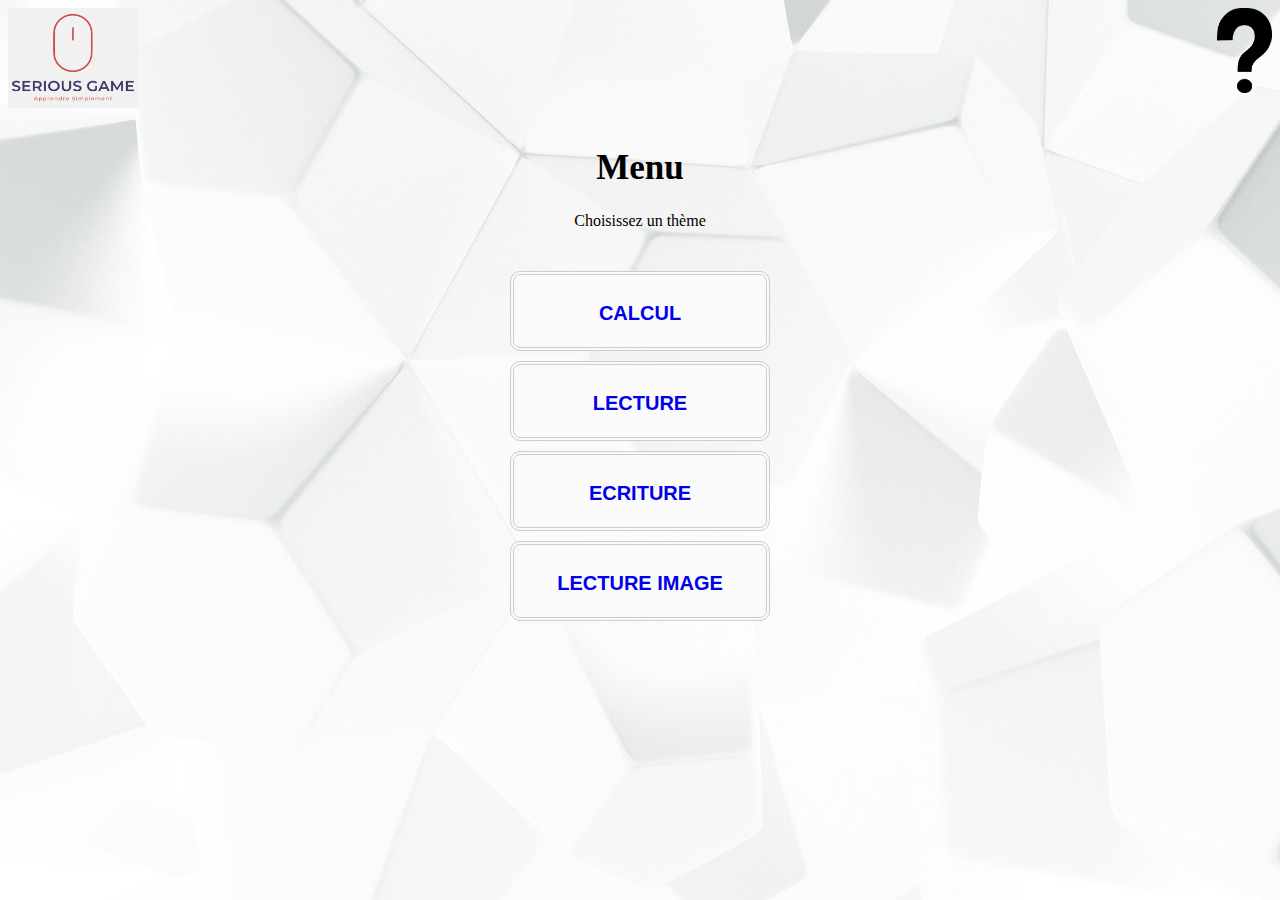
<file: index.html>
<!--TODO:modif adapter selon jeu
         envoie de diff sur page de jeu
         Ajout d'un parcours
         Faire un CSS propre
         faire un profil user gardant le score-->
<!DOCTYPE html>
<html lang="fr">
    <head>
        <title>Serious Game GR6</title>
        <meta charset="utf-8"/>
        <link rel="stylesheet" href="style.css">
        <img width="130" height="100" src="logo.PNG" alt="Paris" class="center">
        <a href="explicationSG.html">
            <img align="right" id="explication" src="interrogation.png"  alt="explication Serious Game"  />
        </a>
    </head>

    <body background="background.jpg">
    <div id="theme">
        <h1> Menu</h1>
        <center><a>Choisissez un thème</a></center>
        <br>
        </br>
        <center>
            <button >
            <a  href=# id="CALCUL"  onClick="save_CALCUL()"><span >CALCUL</span></a> </button>

        </center>

        <center>
            <button >
            <a href=# id="LECTURE"  onClick="save_LECTURE()"><span >LECTURE</span></a>
            </button>
        </center>

        <center>
            <button >
            <a href=# id="ECRITURE"  onClick="save_ECRITURE()"><span >ECRITURE</span></a>
            </button>
        </center>

        <center>
            <button >
            <a href=# id="LECTURE_IMAGE"  onClick="save_LECT_IMG()"><span >LECTURE IMAGE</span></a>
            </button>
        </center>

    </div>
    <div id="difficulte">
        <h1> Menu</h1>
        <center><a>Choisissez une difficulte</a></center>
        <br>
        </br>
        <center>
            <button >
                <a  href=# id="Facile"  onClick="save_Facile()"><span >FACILE</span></a> </button>

        </center>

        <center>
            <button >
                <a href=# id="Normal"  onClick="save_Normal()"><span >NORMAL</span></a>
            </button>
        </center>

        <center>
            <button >
                <a href=# id="Difficile"  onClick="save_Difficile()"><span >DIFFICILE</span></a>
            </button>
        </center>
        <center>
            <button id="btnRetour">
                <a href=# id="retour"  onClick="retour()"><span >RETOUR</span></a>
            </button>
        </center>

    </div>


        <script>
            var donne;
            var diff;

            function retour() {
                document.getElementById('theme').style.display = 'block';
                document.getElementById('difficulte').style.display = 'none';
            }
            function save_CALCUL() {
                donne = document.getElementById('CALCUL').innerText;
                document.getElementById('theme').style.display = 'none';
                document.getElementById('difficulte').style.display = 'block';
                console.log(donne);
            }
            function save_LECTURE() {
                donne = document.getElementById('LECTURE').innerText;
                document.getElementById('theme').style.display = 'none';
                document.getElementById('difficulte').style.display = 'block';
                console.log(donne);
            }
            function save_ECRITURE() {
                donne = document.getElementById('ECRITURE').innerText;
                document.getElementById('theme').style.display = 'none';
                document.getElementById('difficulte').style.display = 'block';
                console.log(donne);
            }
            function save_LECT_IMG(){
                donne = document.getElementById('LECTURE_IMAGE').innerText;
                console.log(donne);
                location.href = "lectureImage.html";
            }
            function save_Facile() {
                diff = document.getElementById('Facile').innerText;
                if( donne == "CALCUL"){
                    location.href = "calcul.html";
                }
                if( donne == "LECTURE"){
                    location.href = "lectureFacile.html";
                }
                if( donne == "ECRITURE"){
                    location.href = "ecriture.html";
                }
                console.log(diff);
            }
            function save_Normal() {
                diff = document.getElementById('Normal').innerText;
                if( donne == "CALCUL"){
                    location.href = "calculMoyen.html";
                }
                if( donne == "LECTURE"){
                    location.href = "lectureMoyen.html";
                }
                if( donne == "ECRITURE"){
                    location.href = "ecritureNormale.html";
                }
                console.log(diff);

            } function save_Difficile() {
                diff = document.getElementById('Difficile').innerText;
                console.log(diff);
                if( donne == "CALCUL"){
                    location.href = "calculDifficile.html";
                }
                if( donne == "LECTURE"){
                    location.href = "lectureMoyen.html";
                }
                if( donne == "ECRITURE"){
                    location.href = "ecritureDifficile.html";
                }
            }
        </script>
    </body>
</html>
</file>
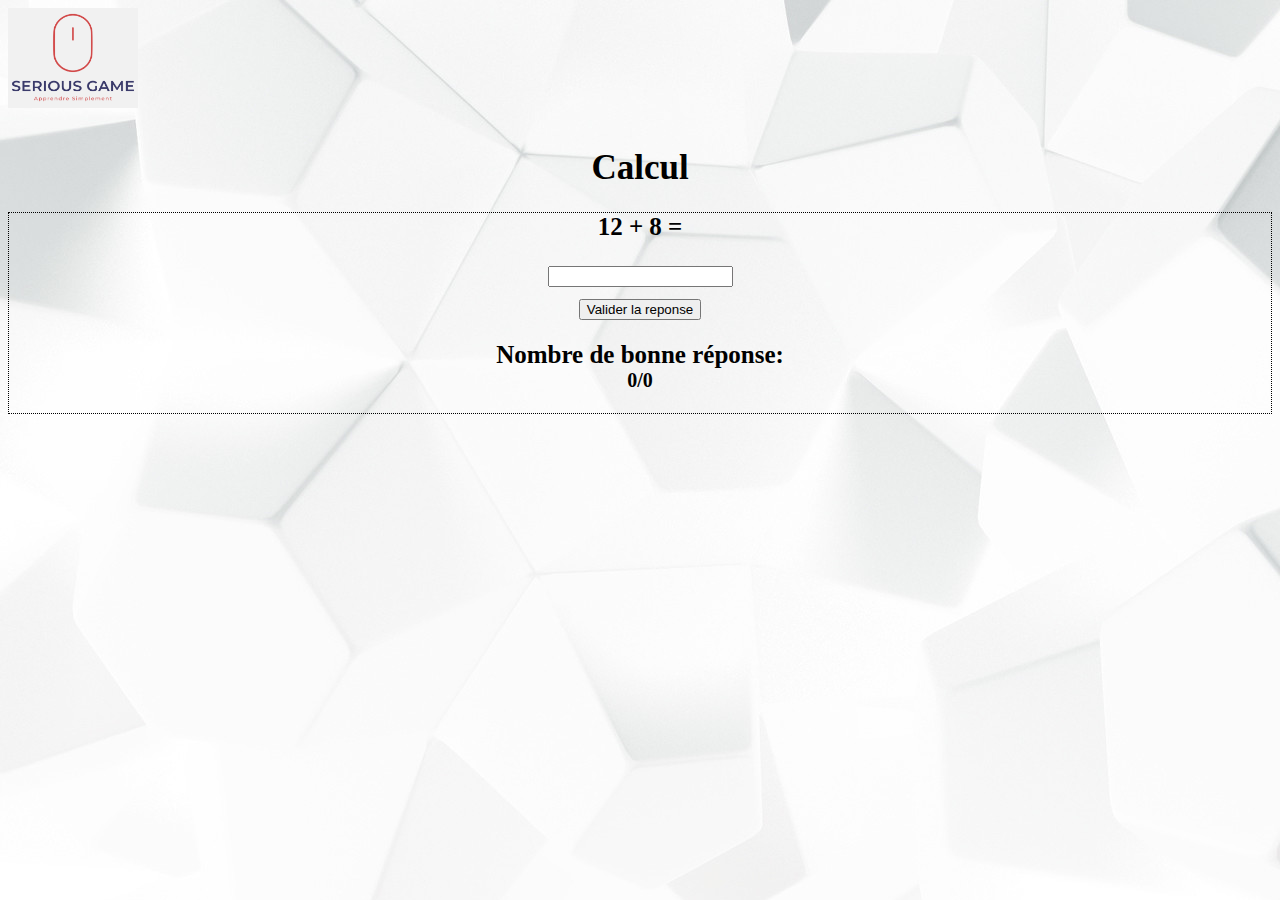
<file: calcul.html>
<!DOCTYPE html>
<html lang="fr">
    <head>
        <title>Serious Game GR6</title>
        <meta charset="utf-8"/>
        <link rel="stylesheet" href="style.css">
        <script type="text/javascript" src="calculFacile.js"></script>
        <script type="text/javascript" src="function.js"></script>
        <a href="index.html">
            <img width="130" height="100" src="logo.PNG" alt="Paris" class="center">
        </a>
        <h1>Calcul</h1>
    </head>

    <body background="background.jpg">
        <div class="contener">

            <div class="question" id="question">
                <script>printQuestion("Facile")</script>
            </div>

            <div class="reponse">
                <label for="reponseInput"></label>
                <input type="text" id="reponseInput" name="name" onkeypress="return onlyNumberKey(event)">
            </div>


            <div class="valider">
                <input type="submit" id="validerInput" value="Valider la reponse" onclick="update('Facile')">
            </div>


            <div id="printRes"></div>


            <div id="compteur">
                <h2>Nombre de bonne réponse:
                    <!--               <cpt> correspond a l'affichage de valeur du compteur-->
                    <span id="cpt"></span>
                    <!--               <res> correspond a l'affichage de la réponse si elle était fausse-->
                    <span id="res"></span>
                    <!--                Actualisation de l'affichage du score-->
                    <script type="text/javascript">printScore()</script>
                </h2>
            </div>
        </div>
    </body>
</html>
</file>
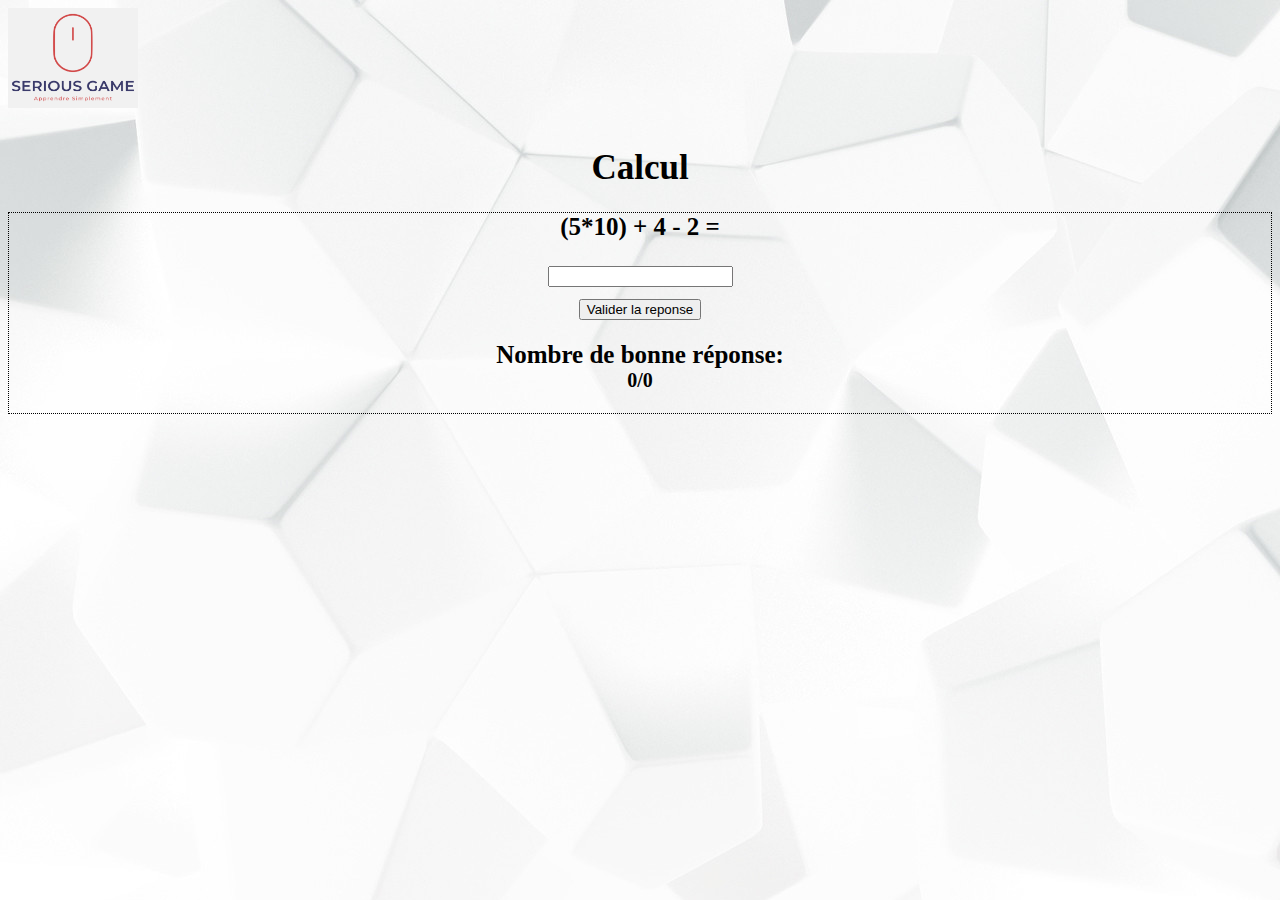
<file: calculDifficile.html>
<!DOCTYPE html>
<html lang="fr">
<head>
    <title>Serious Game GR6</title>
    <meta charset="utf-8"/>
    <link rel="stylesheet" href="style.css">
    <script type="text/javascript" src="calculDifficile.js"></script>
    <script type="text/javascript" src="function.js"></script>
    <a href="index.html">
        <img width="130" height="100" src="logo.PNG" alt="Paris" class="center">
    </a>
    <h1>Calcul</h1>
</head>

<body background="background.jpg">
<div class="contener">

    <div class="question" id="question">
        <script>printQuestion("Difficile")</script>
    </div>

    <div class="reponse">
        <label for="reponseInput"></label>
        <input type="text" id="reponseInput" name="name" onkeypress="return onlyNumberKey(event)">
    </div>


    <div class="valider">
        <input type="submit" id="validerInput" value="Valider la reponse" onclick="update('Difficile')">
    </div>


    <div id="printRes"></div>


    <div id="compteur">
        <h2>Nombre de bonne réponse:
            <!--               <cpt> correspond a l'affichage de valeur du compteur-->
            <span id="cpt"></span>
            <!--               <res> correspond a l'affichage de la réponse si elle était fausse-->
            <span id="res"></span>
            <!--                Actualisation de l'affichage du score-->
            <script type="text/javascript">printScore()</script>
        </h2>
    </div>
</div>
</body>
</html>
</file>
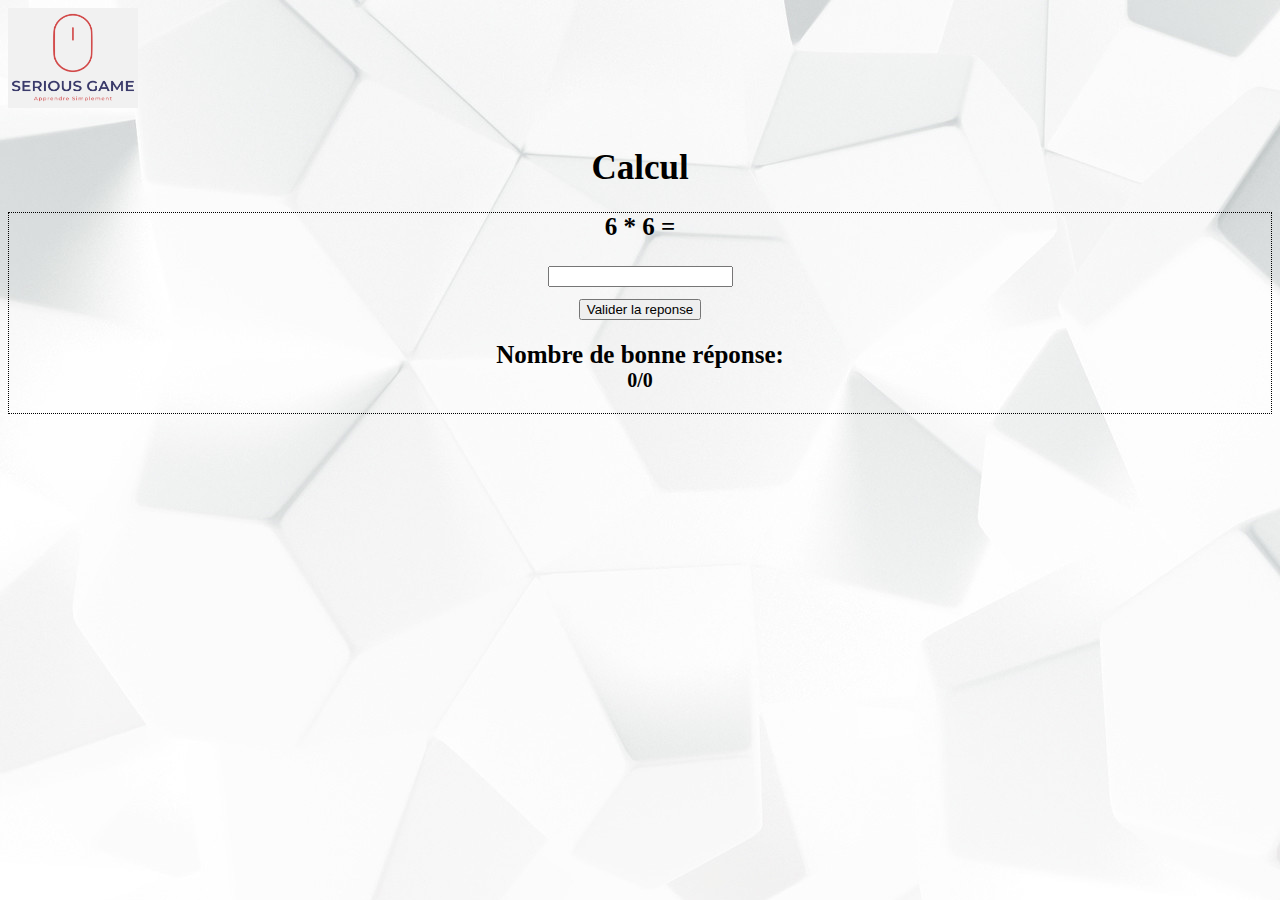
<file: calculMoyen.html>
<!DOCTYPE html>
<html lang="fr">
<head>
    <title>Serious Game GR6</title>
    <meta charset="utf-8"/>
    <link rel="stylesheet" href="style.css">
    <script type="text/javascript" src="calculMoyen.js"></script>
    <script type="text/javascript" src="function.js"></script>
    <a href="index.html">
        <img width="130" height="100" src="logo.PNG" alt="Paris" class="center">
    </a>
    <h1>Calcul</h1>
</head>

<body background="background.jpg">
<div class="contener">

    <div class="question" id="question">
        <script>printQuestion("Normal")</script>
    </div>

    <div class="reponse">
        <label for="reponseInput"></label>
        <input type="text" id="reponseInput" name="name" onkeypress="return onlyNumberKey(event)">
    </div>


    <div class="valider">
        <input type="submit" id="validerInput" value="Valider la reponse" onclick="update('Normal')">
    </div>


    <div id="printRes"></div>


    <div id="compteur">
        <h2>Nombre de bonne réponse:
            <!--               <cpt> correspond a l'affichage de valeur du compteur-->
            <span id="cpt"></span>
            <!--               <res> correspond a l'affichage de la réponse si elle était fausse-->
            <span id="res"></span>
            <!--                Actualisation de l'affichage du score-->
            <script type="text/javascript">printScore()</script>
        </h2>
    </div>
</div>
</body>
</html>
</file>
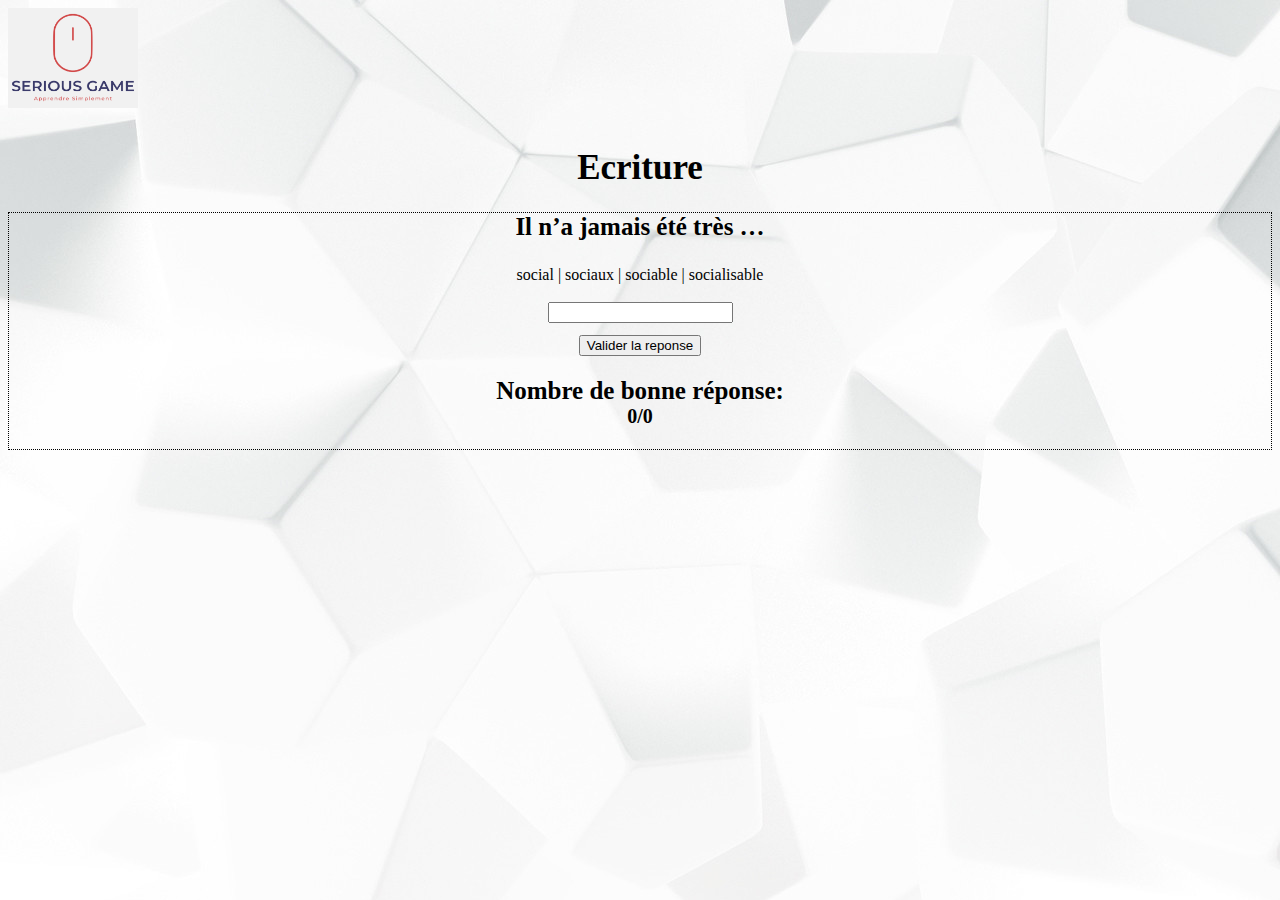
<file: ecriture.html>
<!DOCTYPE html>
<html lang="fr">
    <head>
        <title>Serious Game GR6</title>
        <meta charset="utf-8"/>
        <link rel="stylesheet" href="style.css">
        <script type="text/javascript" src="ecritureFacile.js"></script>
        <script type="text/javascript" src="function.js"></script>
        <a href="index.html">
            <img width="130" height="100" src="logo.PNG" alt="Paris" class="center">
        </a>
        <h1>Ecriture</h1>
    </head>

    <body background="background.jpg">
        <div class="contener">
            <div class="question" id="question">
                <script>printQuestion("Facile")</script>
            </div>

            <div class="possibilite" id="possibilite">
                <script>printaideEcriture("Facile")</script>
            </div>
            <br>
            <div class="reponse">
                <label for="reponseInput"></label>
                <input type="text" id="reponseInput" name="name">
            </div>


            <div class="valider">
                <input type="submit" id="validerInput" value="Valider la reponse" onclick="updateEcriture('Facile')">
            </div>


            <div id="printRes"></div>


            <div id="compteur">
                <h2>Nombre de bonne réponse:
                    <!--               <cpt> correspond a l'affichage de valeur du compteur-->
                    <span id="cpt"></span>
                    <!--               <res> correspond a l'affichage de la réponse si elle était fausse-->
                    <span id="res"></span>
                    <!--                Actualisation de l'affichage du score-->
                    <script type="text/javascript">printScore()</script>
                    </h2>
            </div>
        </div>
    </body>
</html>
</file>
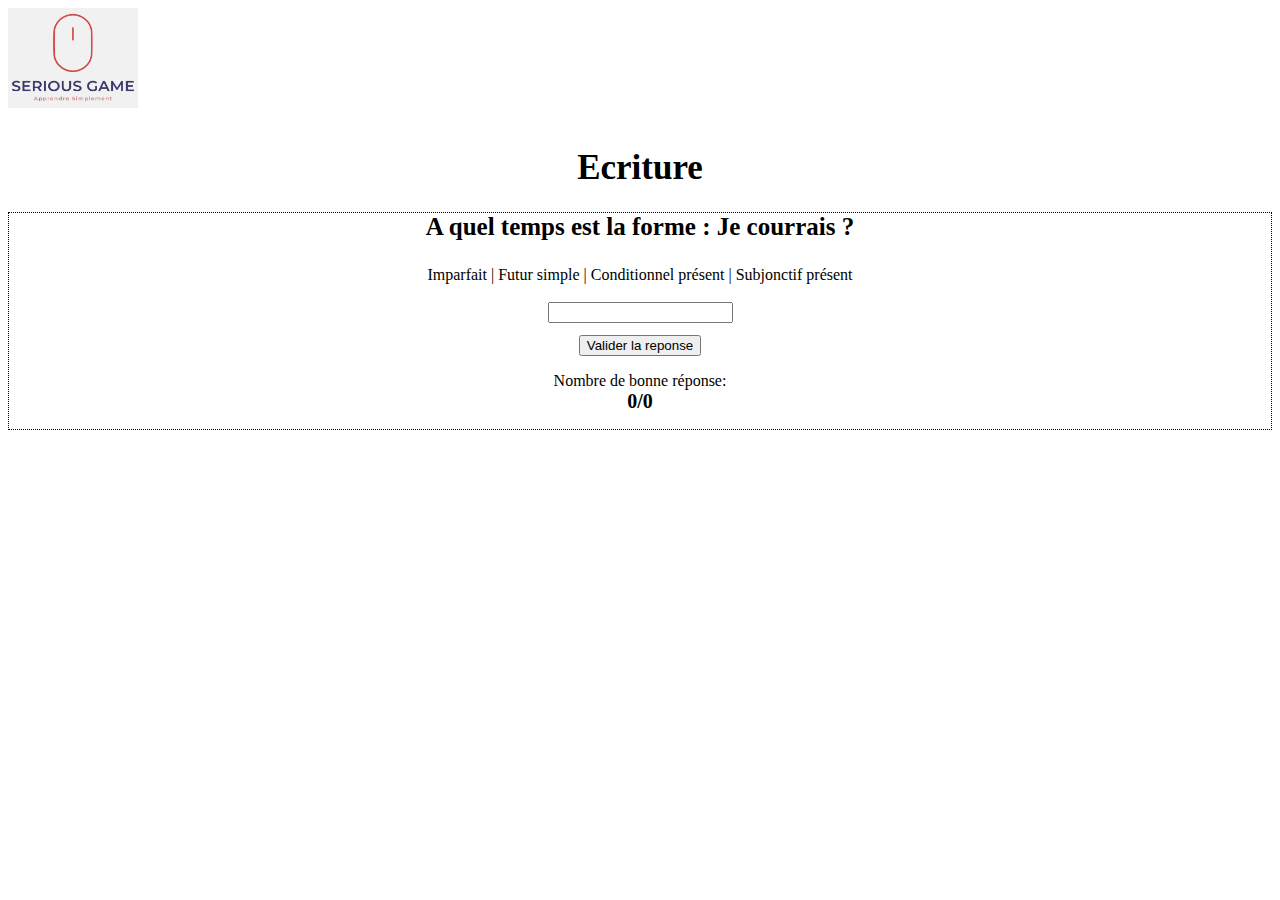
<file: ecritureDifficile.html>
<!DOCTYPE html>
<html lang="fr">
<head>
    <title>Serious Game GR6</title>
    <meta charset="utf-8"/>
    <link rel="stylesheet" href="style.css">
    <script type="text/javascript" src="ecritureFacile.js"></script>
    <script type="text/javascript" src="function.js"></script>
    <a href="index.html">
        <img width="130" height="100" src="logo.PNG" alt="Paris" class="center">
    </a>
    <h1>Ecriture</h1>
</head>

<body>
<div class="contener">
    <div class="question" id="question">
        <script>printQuestion("Difficile")</script>
    </div>

    <div class="possibilite" id="possibilite">
        <script>printaideEcriture("Difficile")</script>
    </div>
    <br>
    <div class="reponse">
        <label for="reponseInput"></label>
        <input type="text" id="reponseInput" name="name">
    </div>


    <div class="valider">
        <input type="submit" id="validerInput" value="Valider la reponse" onclick="updateEcriture('Difficile')">
    </div>


    <div id="printRes"></div>


    <div id="compteur">
        <p>Nombre de bonne réponse:
            <!--               <cpt> correspond a l'affichage de valeur du compteur-->
            <span id="cpt"></span>
            <!--               <res> correspond a l'affichage de la réponse si elle était fausse-->
            <span id="res"></span>
            <!--                Actualisation de l'affichage du score-->
            <script type="text/javascript">printScore()</script>
        </p>
    </div>
</div>
</body>
</html>
</file>
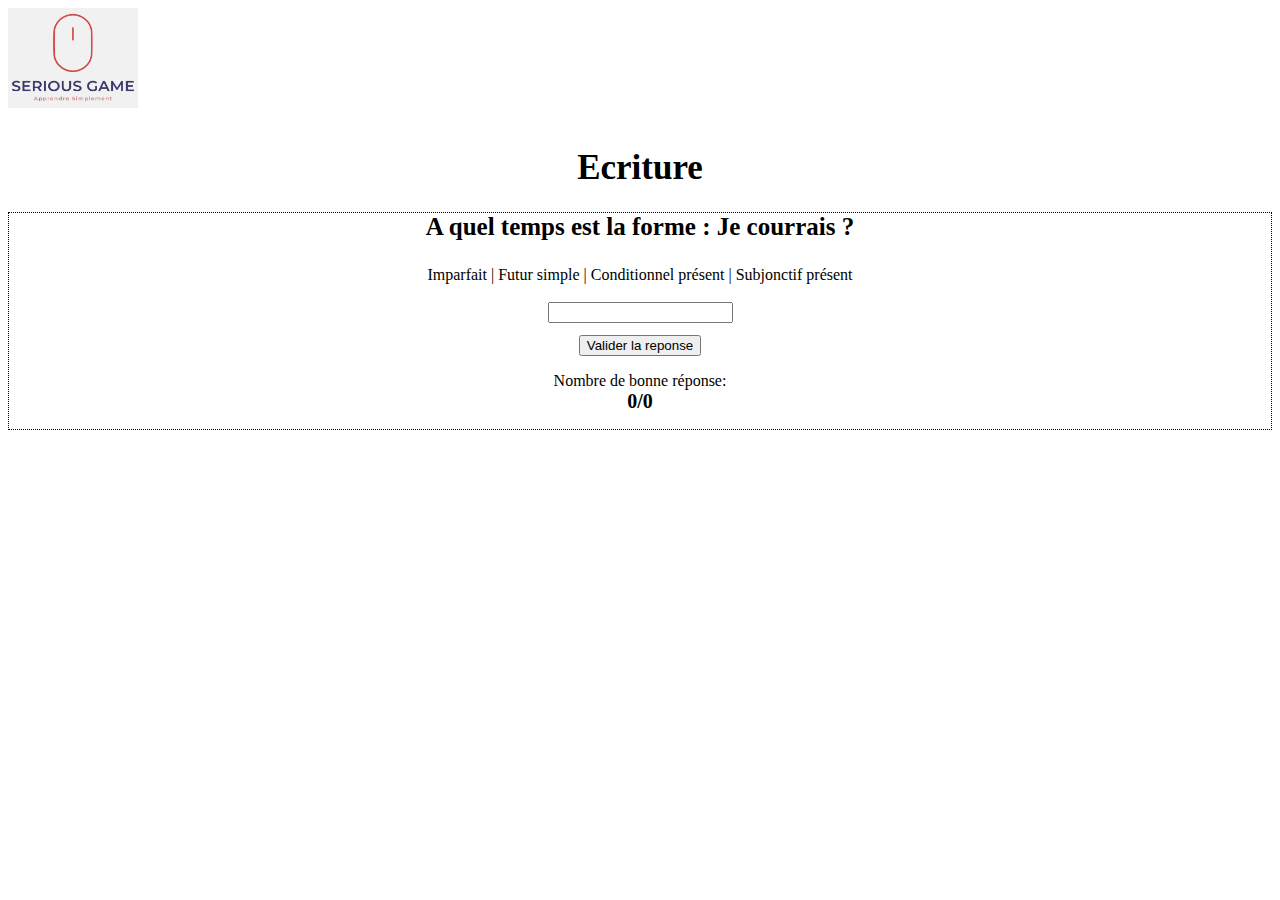
<file: ecritureNormale.html>
<!DOCTYPE html>
<html lang="fr">
<head>
    <title>Serious Game GR6</title>
    <meta charset="utf-8"/>
    <link rel="stylesheet" href="style.css">
    <script type="text/javascript" src="ecritureFacile.js"></script>
    <script type="text/javascript" src="function.js"></script>
    <a href="index.html">
        <img width="130" height="100" src="logo.PNG" alt="Paris" class="center">
    </a>
    <h1>Ecriture</h1>
</head>

<body>
<div class="contener">
    <div class="question" id="question">
        <script>printQuestion("Moyen")</script>
    </div>

    <div class="possibilite" id="possibilite">
        <script>printaideEcriture("Moyen")</script>
    </div>
    <br>
    <div class="reponse">
        <label for="reponseInput"></label>
        <input type="text" id="reponseInput" name="name">
    </div>


    <div class="valider">
        <input type="submit" id="validerInput" value="Valider la reponse" onclick="updateEcriture('Moyen')">
    </div>


    <div id="printRes"></div>


    <div id="compteur">
        <p>Nombre de bonne réponse:
            <!--               <cpt> correspond a l'affichage de valeur du compteur-->
            <span id="cpt"></span>
            <!--               <res> correspond a l'affichage de la réponse si elle était fausse-->
            <span id="res"></span>
            <!--                Actualisation de l'affichage du score-->
            <script type="text/javascript">printScore()</script>
        </p>
    </div>
</div>
</body>
</html>
</file>
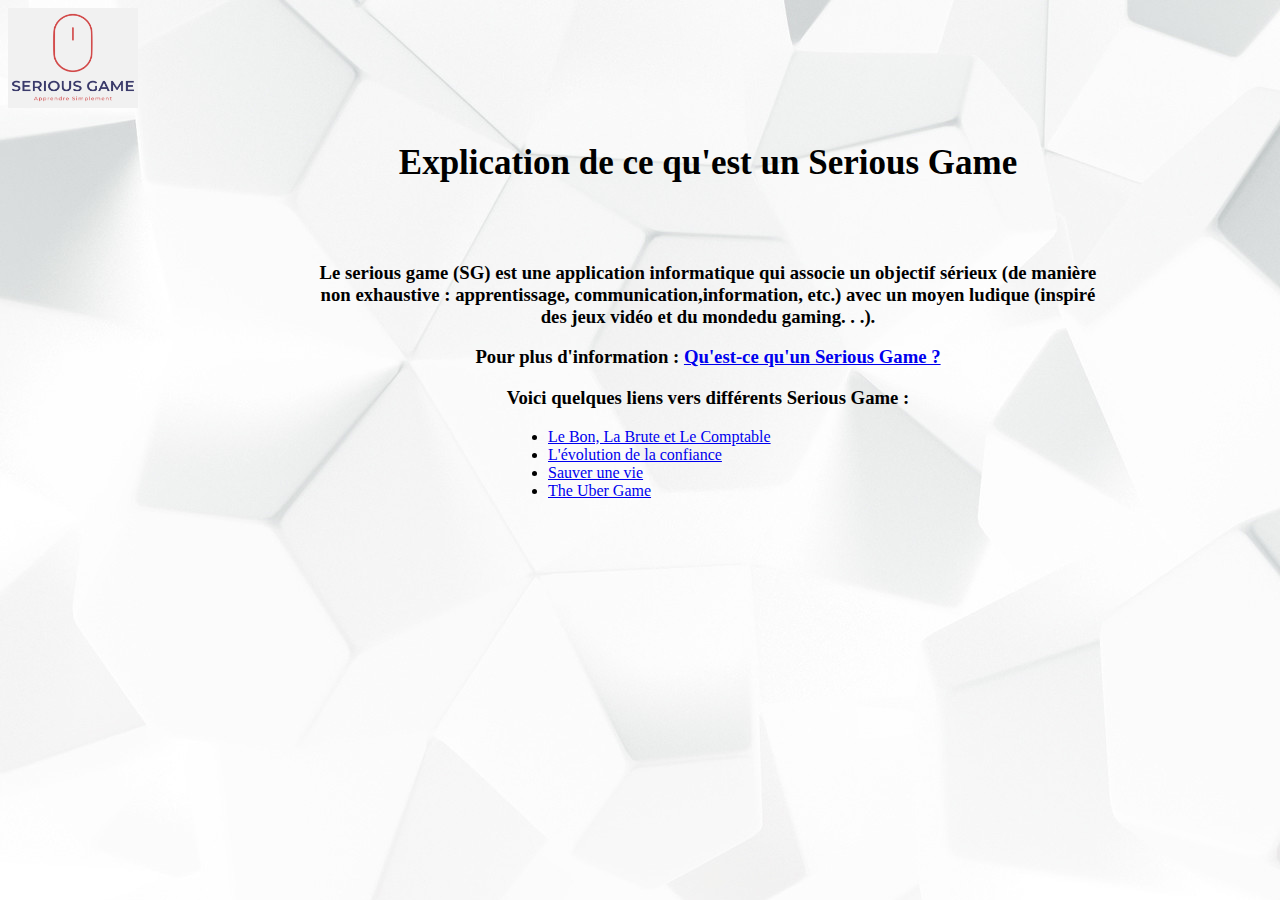
<file: explicationSG.html>
<!DOCTYPE html>
<html>
    <head>
        <meta http-equiv="Content-Type" content="text/html; charset=utf-8"/>
        <link rel="stylesheet" type="text/css" href="style.css" />
        <a href="index.html">
            <img width="130" height="100" src="logo.PNG" alt="Paris" class="center">
        </a>
        <title> Explication Serious Game </title>
    </head>
    <body background="background.jpg">
    <div id="sg">
        <center>
            <h1> Explication de ce qu'est un Serious Game</h1>
            <br><br/>
            <h3>Le serious game (SG) est une application informatique qui associe un objectif sérieux (de manière non exhaustive : apprentissage, communication,information, etc.) avec un moyen ludique (inspiré des jeux vidéo et du mondedu gaming. . .).</h3>
            <h3>Pour plus d'information : <a target="blank" href="https://fr.wikipedia.org/wiki/Jeu_s%C3%A9rieux">Qu'est-ce qu'un Serious Game ? </a></h3>
            <h3>Voici quelques liens vers différents Serious Game : </h3>
        </center>
   </div>
    <div id="liste">
        <ul>
            <li>
                <a target="blank" href="https://jplusplus.github.io/the-accountant/fr.html#/">Le Bon, La Brute et Le Comptable</a>
            </li>
            <li>
                <a target="blank" href="https://ayowel.github.io/trust/">L'évolution de la confiance </a>
            </li>
            <li>
                <a target="blank" href="https://sauveunevie.be/">Sauver une vie </a>
            </li>
            <li>
                <a target="blank" href="https://ig.ft.com/uber-game/">The Uber Game</a>
            </li>
        </ul>
    </div>

    </body>
</html>
</file>
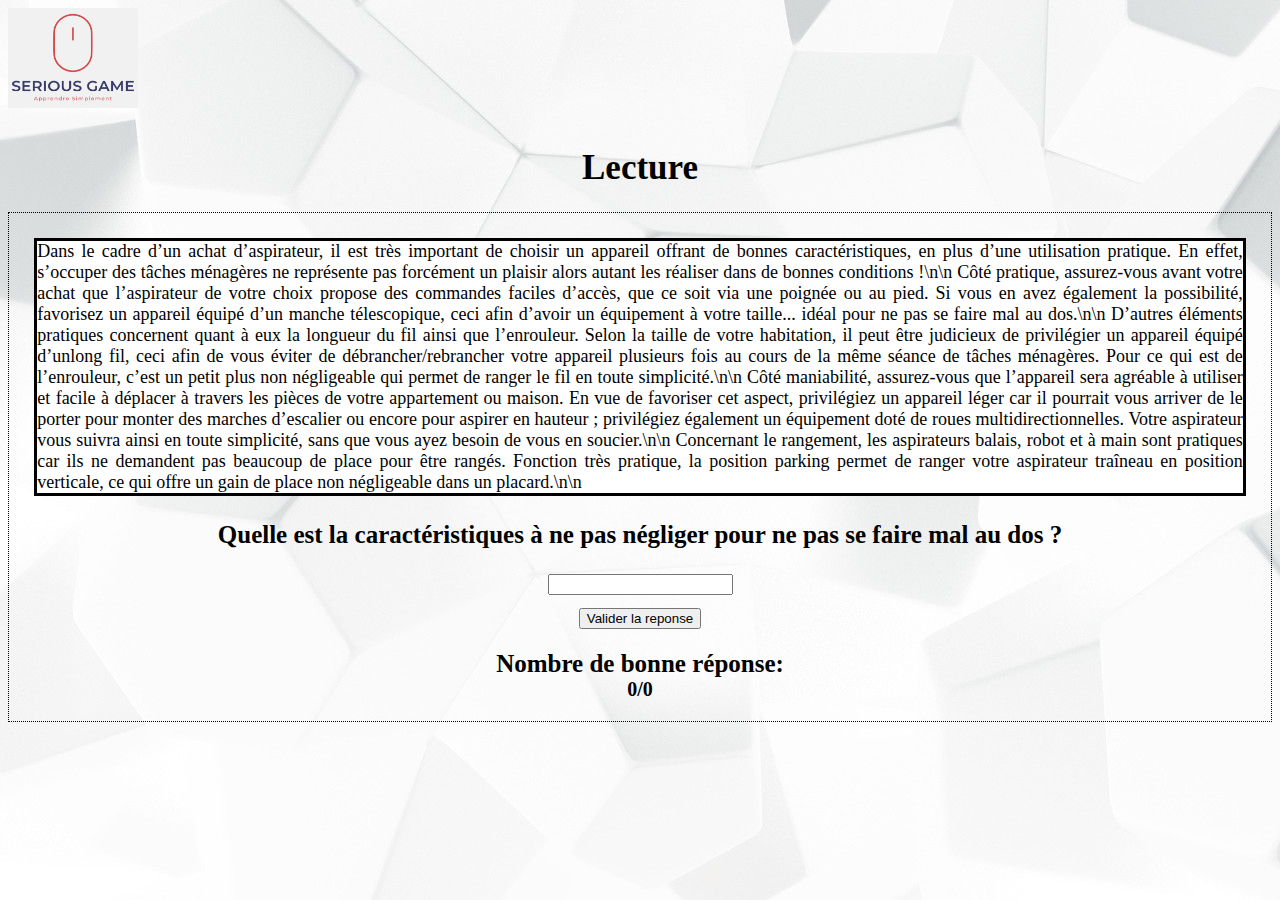
<file: lectureDifficile.html>
<!DOCTYPE html>
<html lang="fr">
<head>
    <title>Serious Game GR6</title>
    <meta charset="utf-8"/>
    <link rel="stylesheet" href="style.css">
    <script type="text/javascript" src="lectureDifficile.js"></script>
    <script type="text/javascript" src="function.js"></script>
    <a href="index.html">
        <img width="130" height="100" src="logo.PNG" alt="Paris" class="center">
    </a>
    <h1>Lecture</h1>
</head>

<body background="background.jpg">
<div class="contener">
    <div class="texte" id="texte">
        <script>printTexte("Difficile");</script>
    </div>

    <div class="question" id="question">
        <script>printQuestion("Difficile")</script>
    </div>

    <div class="reponse">
        <label for="reponseInput"></label>
        <input type="text" id="reponseInput" name="name">
    </div>


    <div class="valider">
        <input type="submit" id="validerInput" value="Valider la reponse" onclick="updateLecture('Difficile')">
    </div>


    <div id="printRes"></div>


    <div id="compteur">
        <h2>Nombre de bonne réponse:
            <!--               <cpt> correspond a l'affichage de valeur du compteur-->
            <span id="cpt"></span>
            <!--               <res> correspond a l'affichage de la réponse si elle était fausse-->
            <span id="res"></span>
            <!--                Actualisation de l'affichage du score-->
            <script type="text/javascript">printScore()</script>
        </h2>
    </div>
</div>
</body>
</html>
</file>
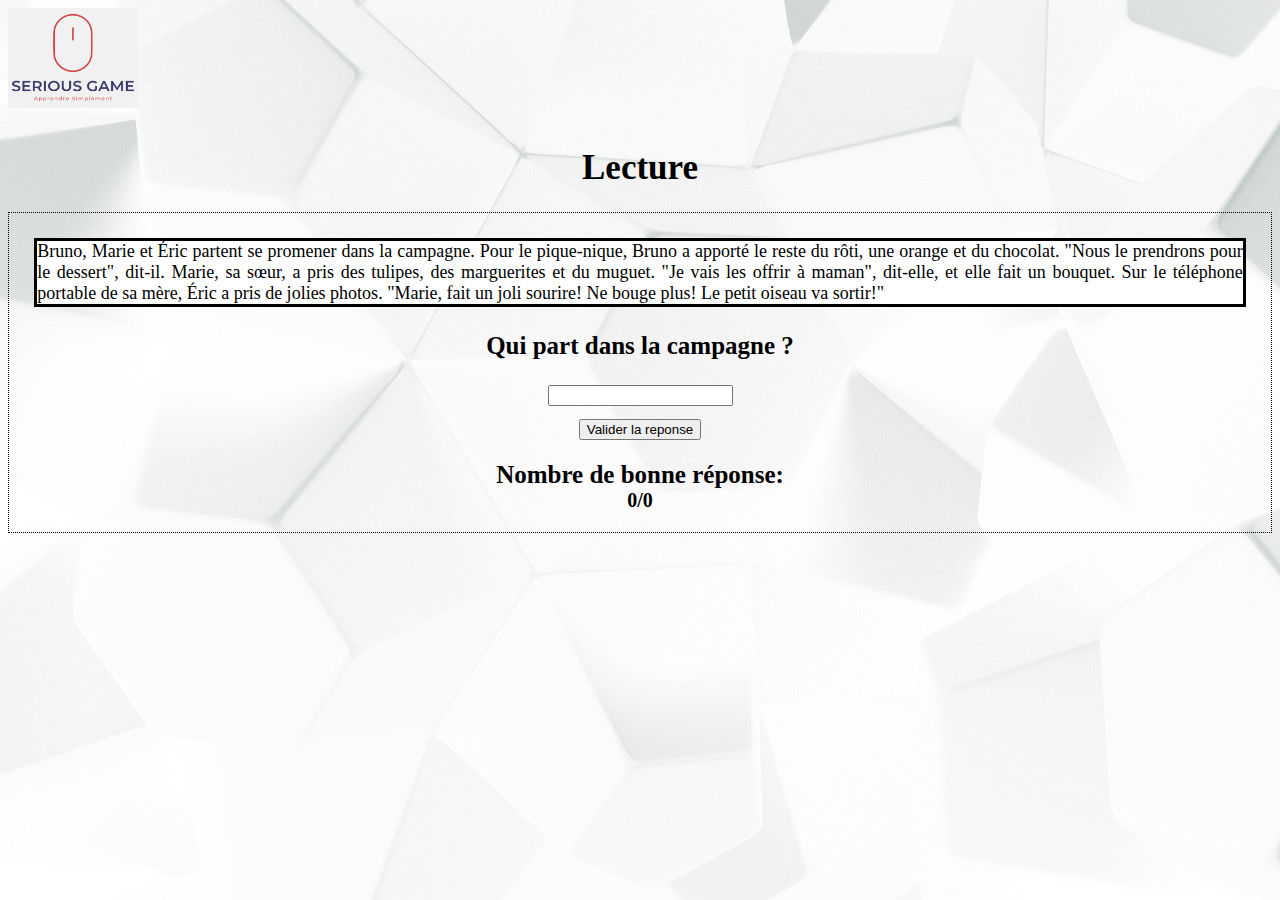
<file: lectureFacile.html>
<!DOCTYPE html>
<html lang="fr">
    <head>
        <title>Serious Game GR6</title>
        <meta charset="utf-8"/>
        <link rel="stylesheet" href="style.css">
        <script type="text/javascript" src="lectureFacile.js"></script>
        <script type="text/javascript" src="function.js"></script>
        <a href="index.html">
            <img width="130" height="100" src="logo.PNG" alt="Paris" class="center">
        </a>
        <h1>Lecture</h1>
    </head>

    <body background="background.jpg">
        <div class="contener">
            <div class="texte" id="texte">
                <script>printTexte("Facile");</script>
            </div>

            <div class="question" id="question">
                <script>printQuestion("Facile")</script>
            </div>

            <div class="reponse">
                <label for="reponseInput"></label>
                <input type="text" id="reponseInput" name="name">
            </div>


            <div class="valider">
                <input type="submit" id="validerInput" value="Valider la reponse" onclick="updateLecture('Facile')">
            </div>


            <div id="printRes"></div>


            <div id="compteur">
                <h2>Nombre de bonne réponse:
                    <!--               <cpt> correspond a l'affichage de valeur du compteur-->
                    <span id="cpt"></span>
                    <!--               <res> correspond a l'affichage de la réponse si elle était fausse-->
                    <span id="res"></span>
                    <!--                Actualisation de l'affichage du score-->
                    <script type="text/javascript">printScore()</script>
                </h2>
            </div>
        </div>
    </body>
</html>
</file>
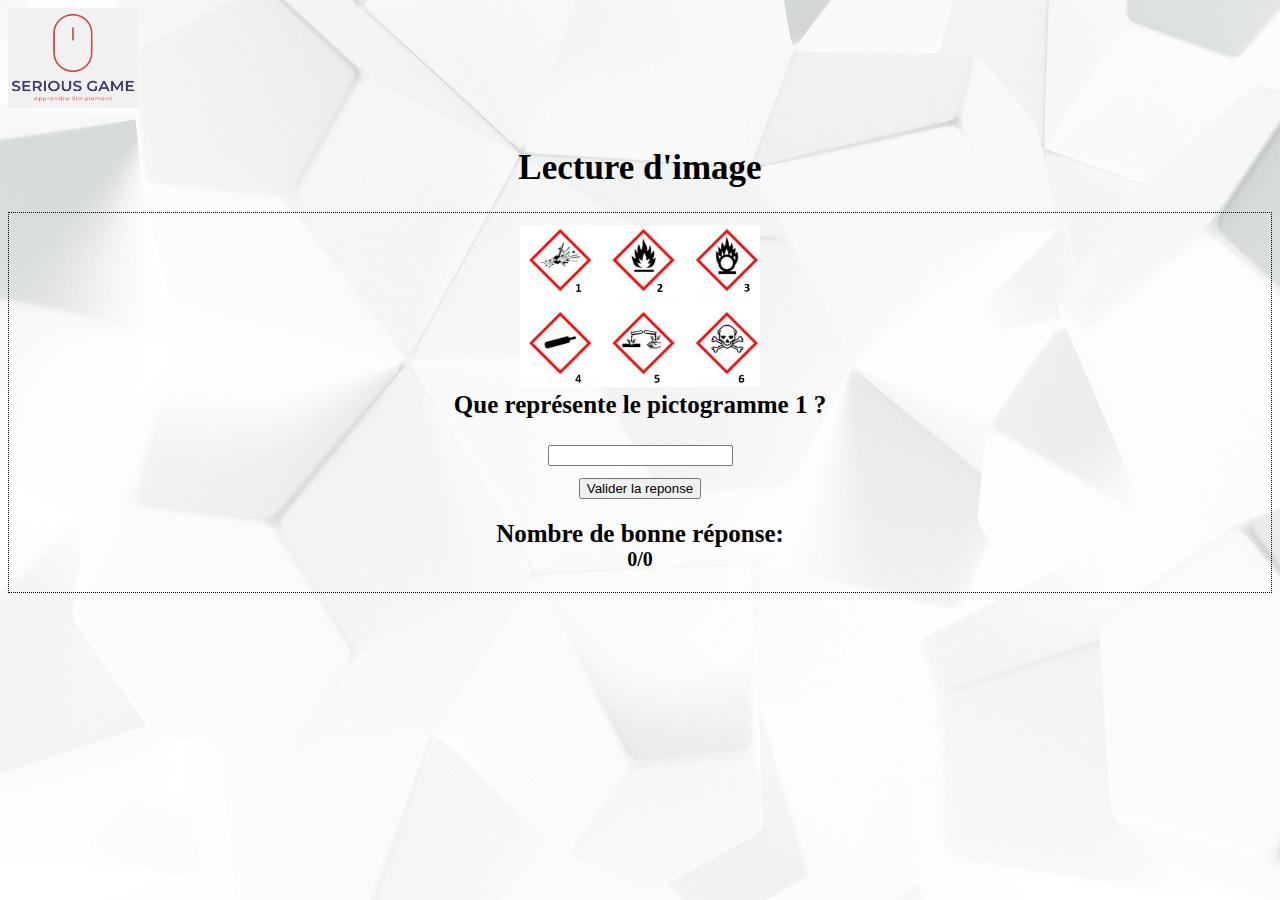
<file: lectureImage.html>
<!DOCTYPE html>
<html lang="fr">
<head>
    <title>Serious Game GR6</title>
    <meta charset="utf-8"/>
    <link rel="stylesheet" href="style.css">
    <script type="text/javascript" src="lectureImage.js"></script>
    <script type="text/javascript" src="function.js"></script>
    <a href="index.html">
        <img width="130" height="100" src="logo.PNG" alt="Paris" class="center">
    </a>
    <h1>Lecture d'image</h1>
</head>

<body background="background.jpg">
<div class="contener">
    <div class="image" id="image">
        <script>printImage();</script>
    </div>

    <div class="question" id="question">
        <script>printQuestion('Facile');</script>
    </div>

    <div class="reponse">
        <label for="reponseInput"></label>
        <input type="text" id="reponseInput" name="name">
    </div>


    <div class="valider">
        <input type="submit" id="validerInput" value="Valider la reponse" onclick="updateLecture('Facile')">
    </div>


    <div id="printRes"></div>


    <div id="compteur">
        <h2>Nombre de bonne réponse:
            <!--               <cpt> correspond a l'affichage de valeur du compteur-->
            <span id="cpt"></span>
            <!--               <res> correspond a l'affichage de la réponse si elle était fausse-->
            <span id="res"></span>
            <!--                Actualisation de l'affichage du score-->
            <script type="text/javascript">printScore()</script>
        </h2>
    </div>
</div>
</body>
</html>
</file>
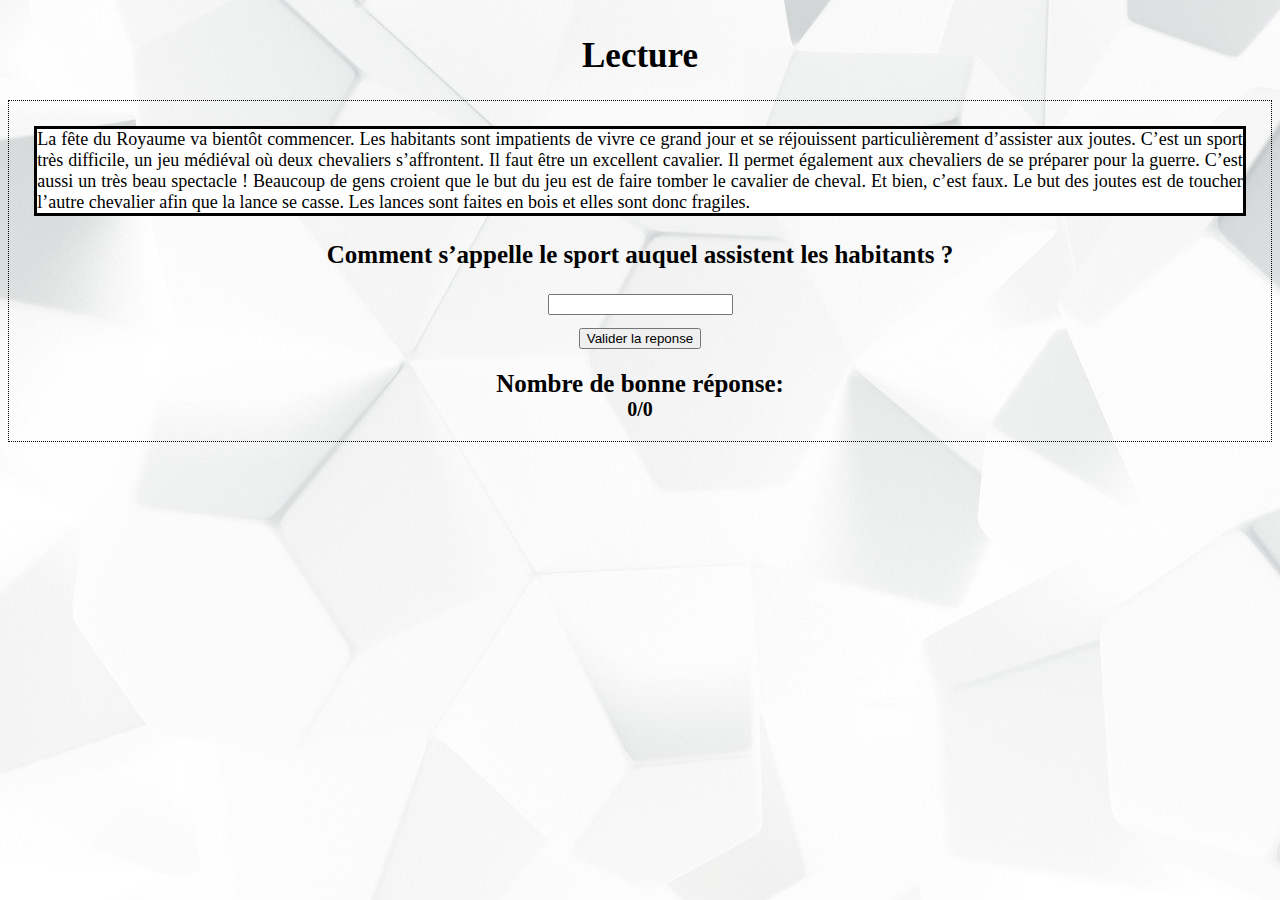
<file: lectureMoyen.html>
<!DOCTYPE html>
<html lang="fr">
<head>
    <title>Serious Game GR6</title>
    <meta charset="utf-8"/>
    <link rel="stylesheet" href="style.css">
    <script type="text/javascript" src="lectureMoyen.js"></script>
    <script type="text/javascript" src="function.js"></script>
    <h1>Lecture</h1>
</head>

<body background="background.jpg">
<div class="contener">
    <div class="texte" id="texte">
        <script>printTexte("Normal");</script>
    </div>

    <div class="question" id="question">
        <script>printQuestion("Normal")</script>
    </div>

    <div class="reponse">
        <label for="reponseInput"></label>
        <input type="text" id="reponseInput" name="name">
    </div>


    <div class="valider">
        <input type="submit" id="validerInput" value="Valider la reponse" onclick="updateLecture('Normal')">
    </div>


    <div id="printRes"></div>


    <div id="compteur">
        <h2>Nombre de bonne réponse:
            <!--               <cpt> correspond a l'affichage de valeur du compteur-->
            <span id="cpt"></span>
            <!--               <res> correspond a l'affichage de la réponse si elle était fausse-->
            <span id="res"></span>
            <!--                Actualisation de l'affichage du score-->
            <script type="text/javascript">printScore()</script>
        </h2>
    </div>
</div>
</body>
</html>
</file>
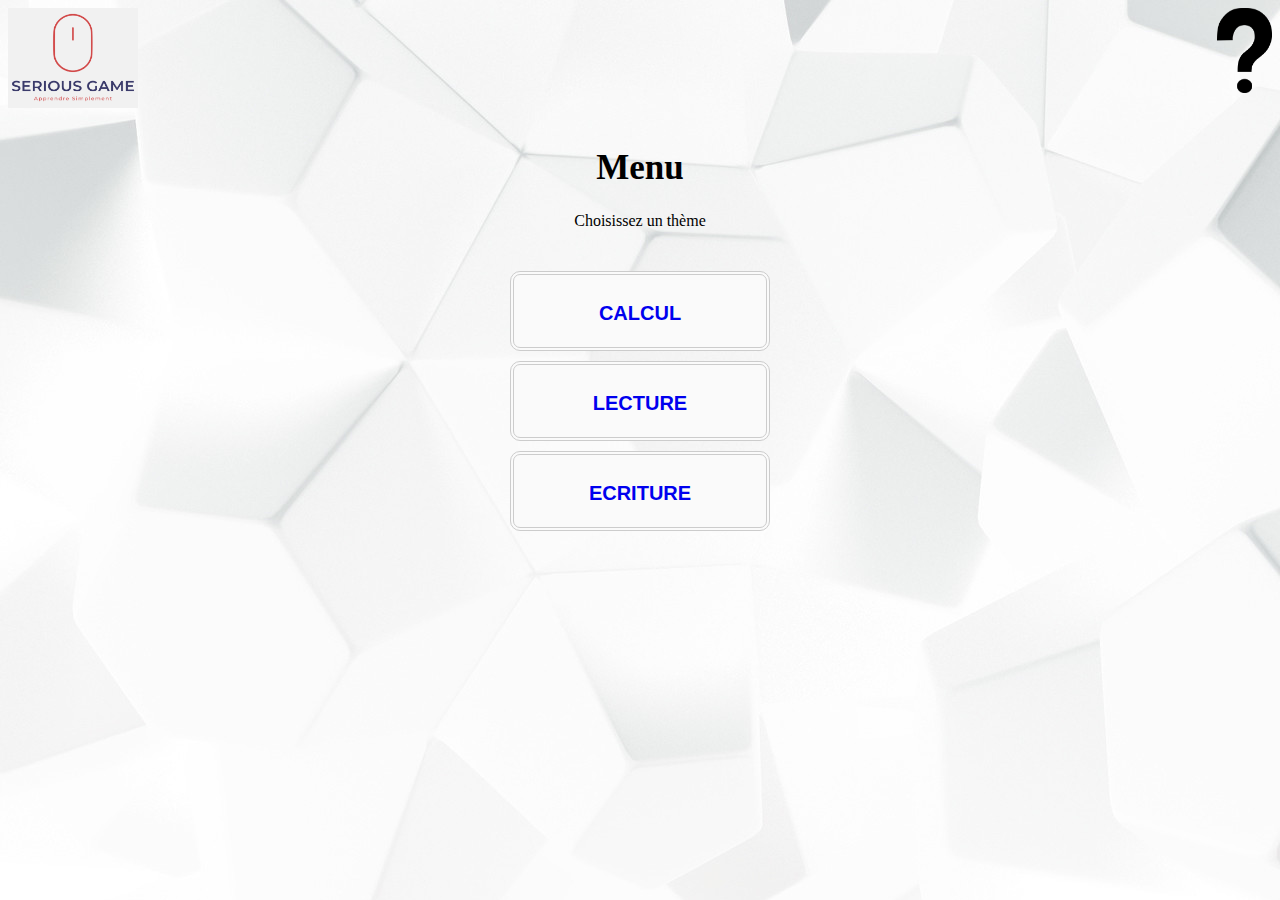
<file: menu.html>
<!--TODO:modif adapter selon jeu
         envoie de diff sur page de jeu
         Ajout d'un parcours
         Faire un CSS propre
         faire un profil user gardant le score-->
<!DOCTYPE html>
<html lang="fr">
    <head>
        <title>Serious Game GR6</title>
        <meta charset="utf-8"/>
        <link rel="stylesheet" href="style.css">
        <img width="130" height="100" src="logo.PNG" alt="Paris" class="center">
        <a href="explicationSG.html">
            <img align="right" id="explication" src="interrogation.png"  alt="explication Serious Game"  />
        </a>
    </head>

    <body background="background.jpg">
    <div id="theme">
        <h1> Menu</h1>
        <center><a>Choisissez un thème</a></center>
        <br>
        </br>
        <center>
            <button >
            <a  href=# id="CALCUL"  onClick="save_CALCUL()"><span >CALCUL</span></a> </button>

        </center>

        <center>
            <button >
            <a href=# id="LECTURE"  onClick="save_LECTURE()"><span >LECTURE</span></a>
            </button>
        </center>

        <center>
            <button >
            <a href=# id="ECRITURE"  onClick="save_ECRITURE()"><span >ECRITURE</span></a>
            </button>
        </center>

    </div>
    <div id="difficulte">
        <h1> Menu</h1>
        <center><a>Choisissez une difficulte</a></center>
        <br>
        </br>
        <center>
            <button >
                <a  href=# id="Facile"  onClick="save_Facile()"><span >FACILE</span></a> </button>

        </center>

        <center>
            <button >
                <a href=# id="Normal"  onClick="save_Normal()"><span >NORMAL</span></a>
            </button>
        </center>

        <center>
            <button >
                <a href=# id="Difficile"  onClick="save_Difficile()"><span >DIFFICILE</span></a>
            </button>
        </center>
        <center>
            <button >
                <a href=# id="retour"  onClick="retour()"><span >RETOUR</span></a>
            </button>
        </center>

    </div>


        <script>
            var donne;
            var diff;

            function retour() {
                document.getElementById('theme').style.display = 'block';
                document.getElementById('difficulte').style.display = 'none';
            }
            function save_CALCUL() {
                donne = document.getElementById('CALCUL').innerText;
                document.getElementById('theme').style.display = 'none';
                document.getElementById('difficulte').style.display = 'block';
                console.log(donne);
            }
            function save_LECTURE() {
                donne = document.getElementById('LECTURE').innerText;
                document.getElementById('theme').style.display = 'none';
                document.getElementById('difficulte').style.display = 'block';
                console.log(donne);
            }
            function save_ECRITURE() {
                donne = document.getElementById('ECRITURE').innerText;
                document.getElementById('theme').style.display = 'none';
                document.getElementById('difficulte').style.display = 'block';
                console.log(donne);
            }
            function save_Facile() {
                diff = document.getElementById('Facile').innerText;
                if( donne == "CALCUL"){
                    location.href = "calcul.html";
                }
                if( donne == "LECTURE"){
                    location.href = "lectureFacile.html";
                }
                if( donne == "ECRITURE"){
                    location.href = "ecriture.html";
                }
                console.log(diff);
            }
            function save_Normal() {
                diff = document.getElementById('Normal').innerText;
                if( donne == "CALCUL"){
                    location.href = "calcul.html";
                }
                if( donne == "LECTURE"){
                    location.href = "lectureMoyen.html";
                }
                if( donne == "ECRITURE"){
                    location.href = "ecritureNormale.html";
                }
                console.log(diff);

            } function save_Difficile() {
                diff = document.getElementById('Difficile').innerText;
                console.log(diff);
                if( donne == "CALCUL"){
                    location.href = "calcul.html";
                }
                if( donne == "LECTURE"){
                    location.href = "lectureMoyen.html";
                }
                if( donne == "ECRITURE"){
                    location.href = "ecritureDifficile.html";
                }
            }
        </script>
    </body>
</html>
</file>
<file: style.css>
h1{
    padding-top: 1%;
    text-align: center;
    font-size: 35px;
    
}

h2{
    text-align: center;
    font-size: 25px; 
    font-weight: bold;

}

.texte{
    margin-right: 2%;
    margin-left: 2%;
    margin-top: 2%;
    margin-bottom: 2%;
    font-size: 18px;
    border: solid;
    background-color: white;

    text-align: center;
}

.contener{
    border:1px dotted black;  
    text-align: center; 
}

.reponse{
    margin-bottom: 1%;
}

.image{
    margin-top: 1%;
}

.question{
    font-size: 25px;
    font-weight: bold;
    margin-bottom: 2%;
}

span{
    display: block;
    font-size: 20px;
    font-weight: bold;
}

#theme{
    display:block;
}
#difficulte{
    display:none;
}
/*.valider {
    width: 50px;
    height: 30px;
    background: #B9DFFF;
    color: #fff;
    border: 1px solid #eee;
    border-radius: 20px;
    box-shadow: 5px 5px 5px #eee;
    text-shadow:none;
}
.valider:hover {
background: #016ABC;
color: #fff;
border: 1px solid #eee;
border-radius: 20px;
box-shadow: 5px 5px 5px #eee;
text-shadow:none;
}*/

button {
    display: inline-block;
    background-color: #fafafa;
    border-radius: 10px;
    border: 4px double #cccccc;
    color: #eeeeee;
    text-align: center;
    font-size: 28px;
    padding: 20px;
    width: 260px;
    transition: all 0.5s;
    cursor: pointer;
    margin: 5px;
}
button span {
    cursor: pointer;
    display: inline-block;
    position: relative;
    transition: 0.5s;
}
button span:after {
    content: '\00bb';
    position: absolute;
    opacity: 0;
    top: 0;
    right: -20px;
    transition: 0.5s;
 }
button:hover {
    background-color: #2bc505;
}
button:hover span {
    padding-right: 25px;
}
button:hover span:after {
    opacity: 1;
    right: 0;
}
#texte{
    text-align: justify;
}
#explication{
    width: 55px;
    height: 85px;
}

#sg{
    position: relative;
    left: 300px;
    text-align: center;
    width: 800px;
}
#liste{
    position: relative;
    left: 500px;
    width: 300px;
}

#btnRetour {
    display: inline-block;
    background-color: #fafafa;
    border-radius: 10px;
    border: 4px double #cccccc;
    color: #eeeeee;
    text-align: center;
    font-size: 28px;
    padding: 20px;
    width: 260px;
    transition: all 0.5s;
    cursor: pointer;
    margin: 5px;
}
#btnRetour span {
    cursor: pointer;
    display: inline-block;
    position: relative;
    transition: 0.5s;
}
#btnRetour span:after {
    content: '\00ab';
    position: absolute;
    opacity: 0;
    top: 0;
    right: -20px;
    transition: 0.5s;
}
#btnRetour:hover {
    background-color: #46B7E4;
}
#btnRetour:hover span {
    padding-right: 25px;
}
#btnRetour:hover span:after {
    opacity: 1;
    right: 0;
}
</file>
